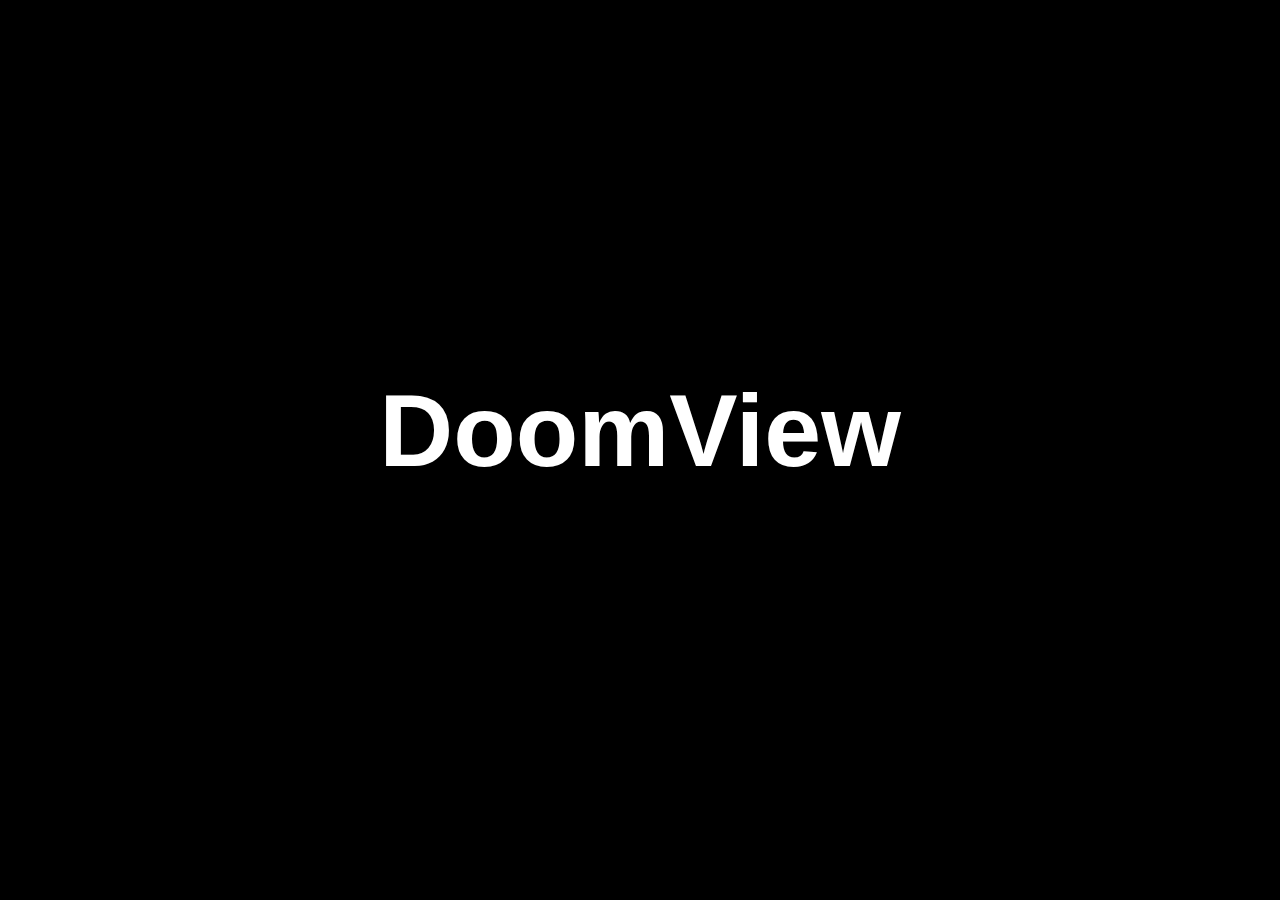
<file: index.html>
<!DOCTYPE html>
<html lang="en">
<head>
    <meta charset="UTF-8">
    <meta name="viewport" content="width=device-width, initial-scale=1.0">
    <title>DoomView - Movie & TV Reviews</title>
    <link rel="stylesheet" href="style.css">
    <link rel="stylesheet" href="https://cdnjs.cloudflare.com/ajax/libs/font-awesome/6.0.0-beta3/css/all.min.css">
</head>
<body>
    <div id="splash-screen">
        <h1 class="splash-text">DoomView</h1>
        <p class="splash-subtitle">— created by Sadman Mahboob Alvi —</p>
    </div>

    <div id="main-content" class="page-container">

        <header>
            <div class="header-info">
                <span id="digital-clock"></span>
                <span id="calendar-date"></span>
            </div>

            <div class="header-actions">
                <button id="theme-toggle" aria-label="Toggle Dark/Light Theme">
                    <i class="fas fa-sun"></i> 
                </button>
            </div>
        </header>

        <main>
            <h1>Enter Your Doom</h1>
            
            <section class="search-section">
                <form id="search-form">
                    <input type="text" id="search-input" placeholder="Enter Movie or TV Series Name (1960-Present)" required>
                    <button type="submit">Search</button>
                </form>
            </section>

            <section id="result-container" class="movie-results">
                <p class="welcome-message">Search for a movie or TV series to see detailed reviews and information.</p>
            </section>
        </main>

        <footer>
            <a href="contact.html">Contact Us</a>
            <p>&copy; 2025 DoomView</p>
        </footer>
    </div>

    <script src="script.js"></script>
</body>
</html>
</file>
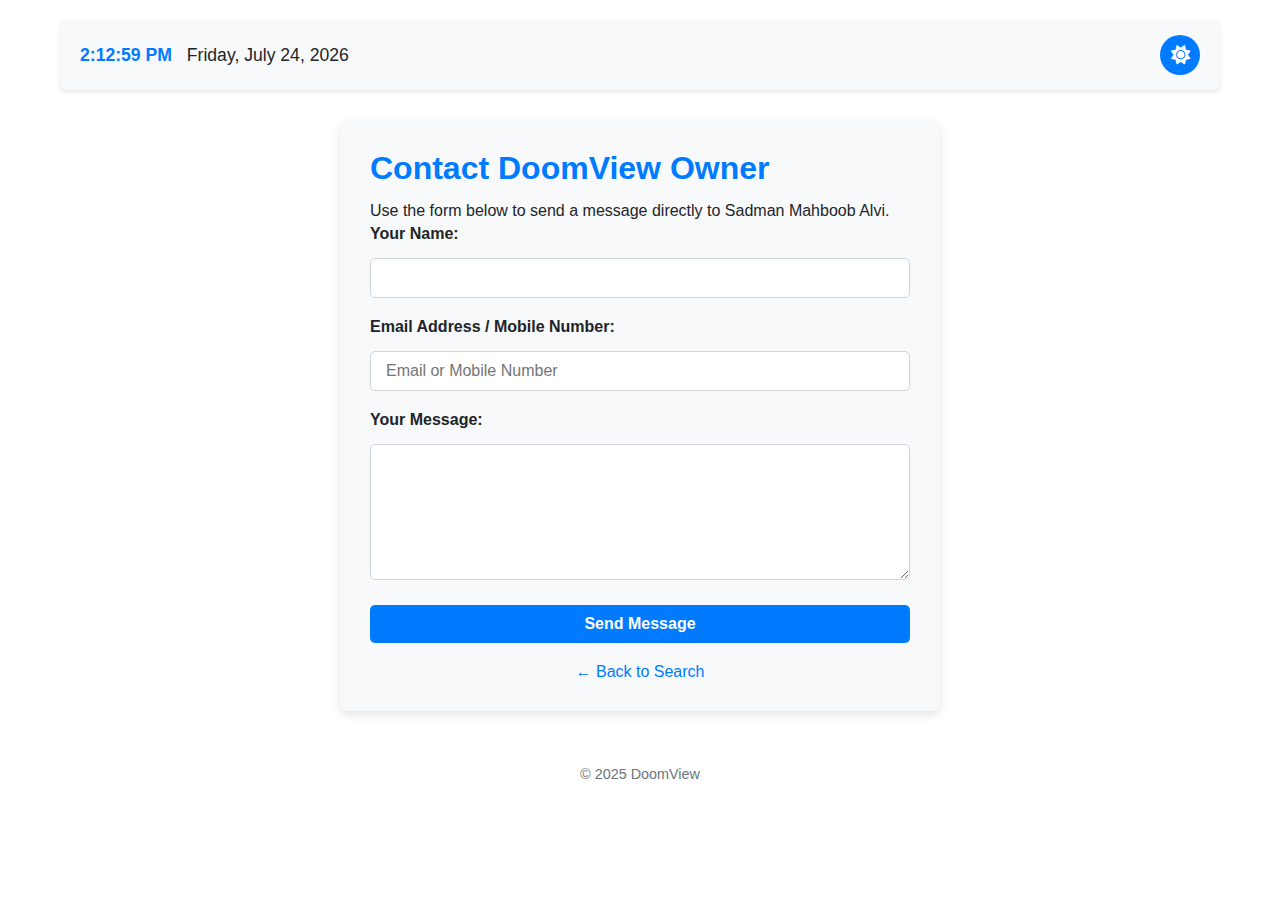
<file: contact.html>
<!DOCTYPE html>
<html lang="en">
<head>
    <meta charset="UTF-8">
    <meta name="viewport" content="width=device-width, initial-scale=1.0">
    <title>Contact Us - DoomView</title>
    <link rel="stylesheet" href="style.css">
    <link rel="stylesheet" href="https://cdnjs.cloudflare.com/ajax/libs/font-awesome/6.0.0-beta3/css/all.min.css">
</head>
<body>
    <div id="main-content" class="page-container">

        <header>
            <div class="header-info">
                <span id="digital-clock"></span>
                <span id="calendar-date"></span>
            </div>

            <div class="header-actions">
                <button id="theme-toggle" aria-label="Toggle Dark/Light Theme">
                    <i class="fas fa-sun"></i>
                </button>
            </div>
        </header>

        <main class="contact-main">
            <h1>Contact DoomView Owner</h1>
            <p>Use the form below to send a message directly to Sadman Mahboob Alvi.</p>
            
            <form action="https://formspree.io/f/xdkdnkbv" method="POST" class="contact-form">
                
                <label for="name">Your Name:</label>
                <input type="text" id="name" name="Name" required>

                <label for="contact">Email Address / Mobile Number:</label>
                <input type="text" id="contact" name="Contact_Details" placeholder="Email or Mobile Number" required>

                <label for="message">Your Message:</label>
                <textarea id="message" name="Message" rows="6" required></textarea>

                <button type="submit" class="submit-button">Send Message</button>
            </form>
            
            <a href="index.html" class="back-link">← Back to Search</a>
        </main>

        <footer>
            <p>&copy; 2025 DoomView</p>
        </footer>
    </div>

    <script src="script.js"></script>
</body>
</html>
</file>
<file: style.css>
/* style.css */

/* ==================================== */
/* 4. Theme Variables (Light/Dark) */
/* ==================================== */

:root {
    /* Light Theme (Default: White and Blue) */
    --main-bg-color: #ffffff;
    --main-text-color: #212529; /* Dark Gray/Black */
    --primary-color: #007bff; /* Bright Blue (Accent/Button) */
    --secondary-color: #f8f9fa; /* Light Gray (Header/Footer/Cards) */
    --border-color: #ced4da;
    --shadow-color: rgba(0, 0, 0, 0.1);
}

body.dark-theme {
    /* Dark Theme (Black and Deep Red) */
    --main-bg-color: #121212; /* Darker Black */
    --main-text-color: #f8f9fa; /* Off White */
    --primary-color: #dc3545; /* Deep Red (Accent/Button) */
    --secondary-color: #212529; /* Dark Gray (Header/Footer/Cards) */
    --border-color: #495057;
    --shadow-color: rgba(255, 255, 255, 0.1);
}

/* ==================================== */
/* General Styles */
/* ==================================== */

* {
    box-sizing: border-box;
    margin: 0;
    padding: 0;
}

body {
    font-family: 'Segoe UI', Tahoma, Geneva, Verdana, sans-serif;
    background-color: var(--main-bg-color);
    color: var(--main-text-color);
    transition: background-color 0.5s, color 0.5s;
    min-height: 100vh;
    display: flex;
    flex-direction: column;
}

.page-container {
    width: 100%;
    max-width: 1200px;
    margin: 0 auto;
    padding: 20px;
    flex-grow: 1;
}

h1, h2, h3 {
    color: var(--primary-color);
    margin-bottom: 15px;
}

a {
    color: var(--primary-color);
    text-decoration: none;
    transition: color 0.3s;
}

a:hover {
    color: var(--main-text-color);
}

/* Styling for Input Fields and Buttons */
button, input[type="text"], textarea {
    padding: 10px 15px;
    border: 1px solid var(--border-color);
    border-radius: 5px;
    font-size: 16px;
    transition: all 0.3s;
    background-color: var(--main-bg-color);
    color: var(--main-text-color);
}

button {
    cursor: pointer;
    background-color: var(--primary-color);
    color: var(--main-bg-color); 
    border: none;
    font-weight: bold;
}

button:hover {
    opacity: 0.9;
    box-shadow: 0 4px 8px var(--shadow-color);
}

input[type="text"]:focus, textarea:focus {
    border-color: var(--primary-color);
    box-shadow: 0 0 5px var(--primary-color);
    outline: none;
}

/* ==================================== */
/* 1. Splash Screen Animation */
/* ==================================== */

#splash-screen {
    position: fixed;
    top: 0; left: 0;
    width: 100%; height: 100%;
    display: flex;
    flex-direction: column;
    justify-content: center;
    align-items: center;
    background-color: black;
    color: white;
    z-index: 9999;
    opacity: 1;
    transition: opacity 1s ease-out; /* Fade out transition */
}

.splash-text {
    font-size: 8vw;
    font-weight: 900;
    margin-bottom: 10px;
    color: white;
    animation: text-pop 1s ease-out;
}

.splash-subtitle {
    font-size: 2vw;
    font-weight: 300;
    opacity: 0;
    animation: subtitle-fade 1s ease-in-out 1.5s forwards;
}

@keyframes text-pop {
    0% { transform: scale(0.5); opacity: 0; }
    80% { transform: scale(1.1); opacity: 1; }
    100% { transform: scale(1); }
}

@keyframes subtitle-fade {
    to { opacity: 1; }
}

/* Class added by JS to hide the screen */
#splash-screen.hidden {
    opacity: 0;
}

/* ==================================== */
/* Header, Clock & Theme Toggle */
/* ==================================== */

header {
    display: flex;
    justify-content: space-between;
    align-items: center;
    background-color: var(--secondary-color);
    padding: 15px 20px;
    border-radius: 8px;
    box-shadow: 0 2px 4px var(--shadow-color);
    margin-bottom: 30px;
}

.header-info {
    font-size: 1.1em;
    font-weight: 500;
}

#digital-clock {
    margin-right: 10px;
    color: var(--primary-color);
    font-weight: bold;
}

/* Theme Toggle Button */
#theme-toggle {
    width: 40px;
    height: 40px;
    border-radius: 50%;
    display: flex;
    justify-content: center;
    align-items: center;
    font-size: 1.2em;
    padding: 0;
}

/* Icon visibility toggle */
body.dark-theme #theme-toggle .fa-sun {
    display: none;
}

body:not(.dark-theme) #theme-toggle .fa-moon {
    display: none;
}

/* ==================================== */
/* 2. Search Section */
/* ==================================== */

.search-section {
    background-color: var(--secondary-color);
    padding: 25px;
    border-radius: 8px;
    margin-bottom: 30px;
    box-shadow: 0 4px 10px var(--shadow-color);
}

#search-form {
    display: flex;
    gap: 10px;
}

#search-input {
    flex-grow: 1;
}

/* ==================================== */
/* Movie Results */
/* ==================================== */

.movie-results {
    padding: 20px;
    border: 1px solid var(--border-color);
    border-radius: 8px;
    /* Styles for backdrop image when displayed */
    background-attachment: fixed; 
    background-blend-mode: darken;
    transition: background-color 0.5s;
}

.movie-poster {
    max-width: 150px;
    height: auto;
    border-radius: 5px;
    margin-top: 15px;
    box-shadow: 0 4px 8px var(--shadow-color);
}

.result-header {
    display: flex;
    flex-direction: column;
    align-items: flex-start;
}

.download-confidence {
    font-size: 1.5em;
    font-weight: bold;
    margin: 15px 0 5px;
}

.review-box {
    margin-top: 25px;
    padding: 15px;
    background-color: var(--secondary-color);
    border-radius: 5px;
    border-left: 5px solid var(--primary-color);
    font-style: italic;
}

.error-message {
    color: var(--primary-color);
    font-weight: bold;
}

/* ==================================== */
/* 6. Contact Form Styling */
/* ==================================== */

.contact-main {
    max-width: 600px;
    margin: 0 auto;
    padding: 30px;
    background-color: var(--secondary-color);
    border-radius: 8px;
    box-shadow: 0 4px 10px var(--shadow-color);
}

.contact-form {
    display: flex;
    flex-direction: column;
    gap: 15px;
}

.contact-form label {
    font-weight: bold;
    margin-top: 5px;
}

.contact-form input[type="text"],
.contact-form textarea {
    width: 100%;
}

.submit-button {
    margin-top: 10px;
}

.back-link {
    display: block;
    margin-top: 20px;
    text-align: center;
    font-weight: 500;
}

/* ==================================== */
/* Footer */
/* ==================================== */

footer {
    text-align: center;
    padding: 15px 0;
    margin-top: 40px; 
    font-size: 0.9em;
    color: #6c757d;
}
</file>
